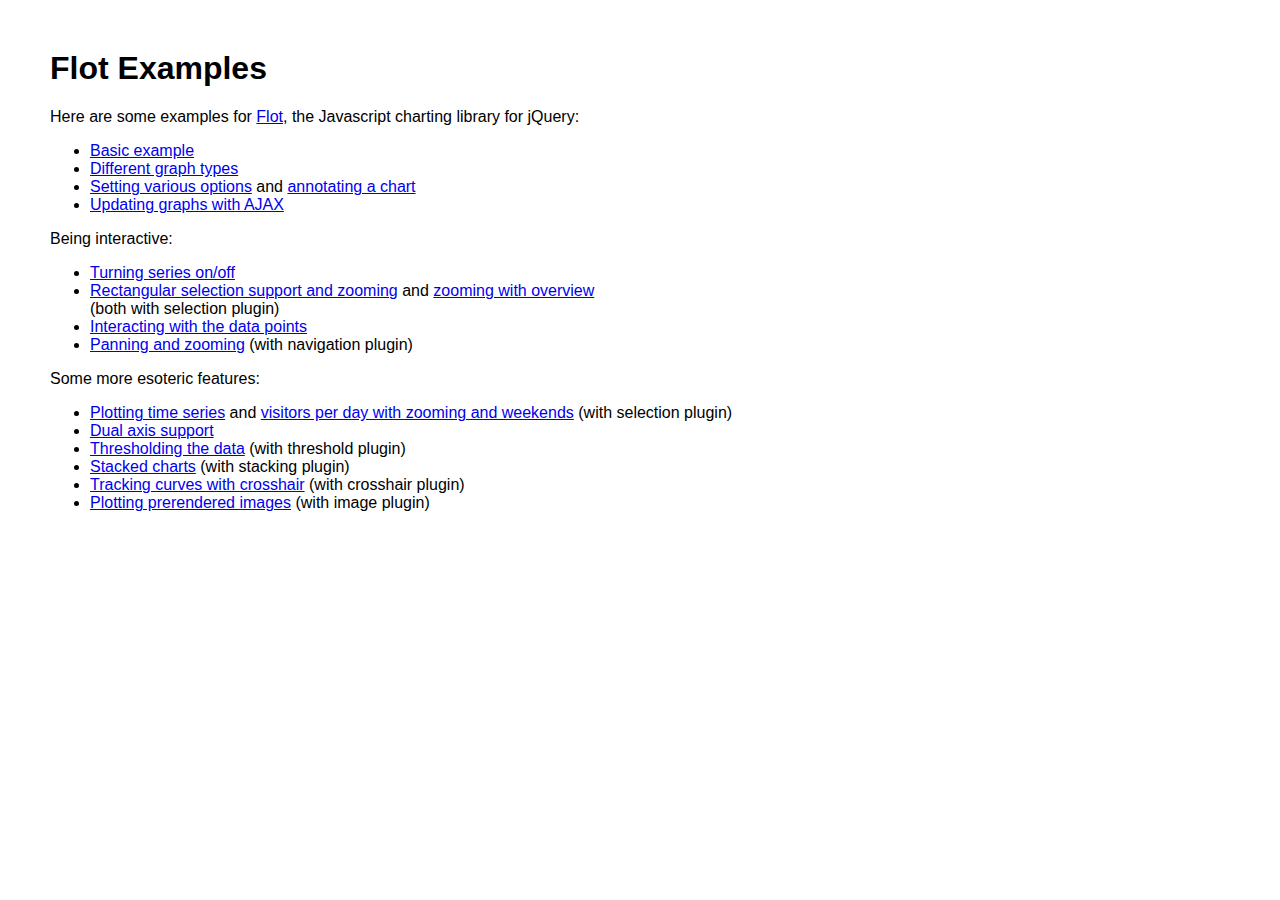
<file: templates/flot/examples/index.html>
<!DOCTYPE HTML PUBLIC "-//W3C//DTD HTML 4.01 Transitional//EN" "http://www.w3.org/TR/html4/loose.dtd">
<html>
 <head>
    <meta http-equiv="Content-Type" content="text/html; charset=utf-8">
    <title>Flot Examples</title>
    <link href="layout.css" rel="stylesheet" type="text/css"></link>
    <!--[if IE]><script language="javascript" type="text/javascript" src="../excanvas.min.js"></script><![endif]-->
    <script language="javascript" type="text/javascript" src="../jquery.js"></script>
    <script language="javascript" type="text/javascript" src="../jquery.flot.js"></script>
 </head>
 <body>
    <h1>Flot Examples</h1>

    <p>Here are some examples for <a href="http://code.google.com/p/flot/">Flot</a>, the Javascript charting library for jQuery:</p>

    <ul>
      <li><a href="basic.html">Basic example</a></li>
      <li><a href="graph-types.html">Different graph types</a></li>
      <li><a href="setting-options.html">Setting various options</a> and <a href="annotating.html">annotating a chart</a></li>
      <li><a href="ajax.html">Updating graphs with AJAX</a></li>
    </ul>

    <p>Being interactive:</p>
    
    <ul>
      <li><a href="turning-series.html">Turning series on/off</a></li>
      <li><a href="selection.html">Rectangular selection support and zooming</a> and <a href="zooming.html">zooming with overview</a></li> (both with selection plugin)
      <li><a href="interacting.html">Interacting with the data points</a></li>
      <li><a href="navigate.html">Panning and zooming</a> (with navigation plugin)</li>
    </ul>

    <p>Some more esoteric features:</p>
    
    <ul>
      <li><a href="time.html">Plotting time series</a> and <a href="visitors.html">visitors per day with zooming and weekends</a> (with selection plugin)</li>
      <li><a href="dual-axis.html">Dual axis support</a></li>
      <li><a href="thresholding.html">Thresholding the data</a> (with threshold plugin)</li>
      <li><a href="stacking.html">Stacked charts</a> (with stacking plugin)</li>
      <li><a href="tracking.html">Tracking curves with crosshair</a> (with crosshair plugin)</li>
      <li><a href="image.html">Plotting prerendered images</a> (with image plugin)</li>
    </ul>
 </body>
</html>
</file>
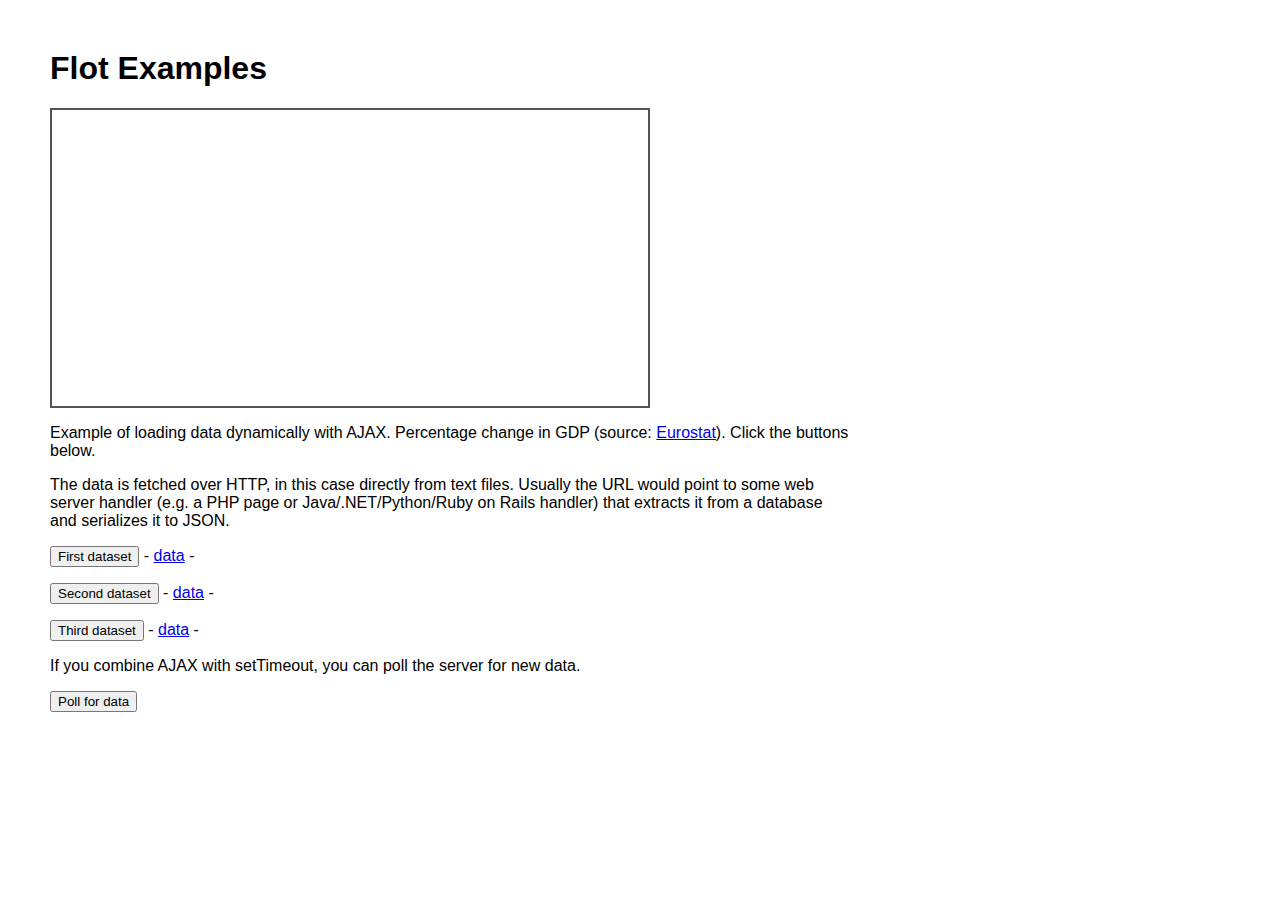
<file: templates/flot/examples/ajax.html>
<!DOCTYPE HTML PUBLIC "-//W3C//DTD HTML 4.01 Transitional//EN" "http://www.w3.org/TR/html4/loose.dtd">
<html>
 <head>
    <meta http-equiv="Content-Type" content="text/html; charset=utf-8">
    <title>Flot Examples</title>
    <link href="layout.css" rel="stylesheet" type="text/css"></link>
    <!--[if IE]><script language="javascript" type="text/javascript" src="../excanvas.min.js"></script><![endif]-->
    <script language="javascript" type="text/javascript" src="../jquery.js"></script>
    <script language="javascript" type="text/javascript" src="../jquery.flot.js"></script>
 </head>
    <body>
    <h1>Flot Examples</h1>

    <div id="placeholder" style="width:600px;height:300px;"></div>

    <p>Example of loading data dynamically with AJAX. Percentage change in GDP (source: <a href="http://epp.eurostat.ec.europa.eu/tgm/table.do?tab=table&init=1&plugin=1&language=en&pcode=tsieb020">Eurostat</a>). Click the buttons below.</p>

    <p>The data is fetched over HTTP, in this case directly from text
    files. Usually the URL would point to some web server handler
    (e.g. a PHP page or Java/.NET/Python/Ruby on Rails handler) that
    extracts it from a database and serializes it to JSON.</p>

    <p>
      <input class="fetchSeries" type="button" value="First dataset"> -
      <a href="data-eu-gdp-growth.json">data</a> -
      <span></span>
    </p>

    <p>
      <input class="fetchSeries" type="button" value="Second dataset"> -
      <a href="data-japan-gdp-growth.json">data</a> -
      <span></span>
    </p>

    <p>
      <input class="fetchSeries" type="button" value="Third dataset"> -
      <a href="data-usa-gdp-growth.json">data</a> -
      <span></span>
    </p>

    <p>If you combine AJAX with setTimeout, you can poll the server
       for new data.</p>

    <p>
      <input class="dataUpdate" type="button" value="Poll for data">
    </p>

<script id="source" language="javascript" type="text/javascript">
$(function () {
    var options = {
        lines: { show: true },
        points: { show: true },
        xaxis: { tickDecimals: 0, tickSize: 1 }
    };
    var data = [];
    var placeholder = $("#placeholder");
    
    $.plot(placeholder, data, options);

    
    // fetch one series, adding to what we got
    var alreadyFetched = {};
    
    $("input.fetchSeries").click(function () {
        var button = $(this);
        
        // find the URL in the link right next to us 
        var dataurl = button.siblings('a').attr('href');

        // then fetch the data with jQuery
        function onDataReceived(series) {
            // extract the first coordinate pair so you can see that
            // data is now an ordinary Javascript object
            var firstcoordinate = '(' + series.data[0][0] + ', ' + series.data[0][1] + ')';

            button.siblings('span').text('Fetched ' + series.label + ', first point: ' + firstcoordinate);

            // let's add it to our current data
            if (!alreadyFetched[series.label]) {
                alreadyFetched[series.label] = true;
                data.push(series);
            }
            
            // and plot all we got
            $.plot(placeholder, data, options);
         }
        
        $.ajax({
            url: dataurl,
            method: 'GET',
            dataType: 'json',
            success: onDataReceived
        });
    });


    // initiate a recurring data update
    $("input.dataUpdate").click(function () {
        // reset data
        data = [];
        alreadyFetched = {};
        
        $.plot(placeholder, data, options);

        var iteration = 0;
        
        function fetchData() {
            ++iteration;

            function onDataReceived(series) {
                // we get all the data in one go, if we only got partial
                // data, we could merge it with what we already got
                data = [ series ];
                
                $.plot($("#placeholder"), data, options);
            }
        
            $.ajax({
                // usually, we'll just call the same URL, a script
                // connected to a database, but in this case we only
                // have static example files so we need to modify the
                // URL
                url: "data-eu-gdp-growth-" + iteration + ".json",
                method: 'GET',
                dataType: 'json',
                success: onDataReceived
            });
            
            if (iteration < 5)
                setTimeout(fetchData, 1000);
            else {
                data = [];
                alreadyFetched = {};
            }
        }

        setTimeout(fetchData, 1000);
    });
});
</script>

 </body>
</html>
</file>
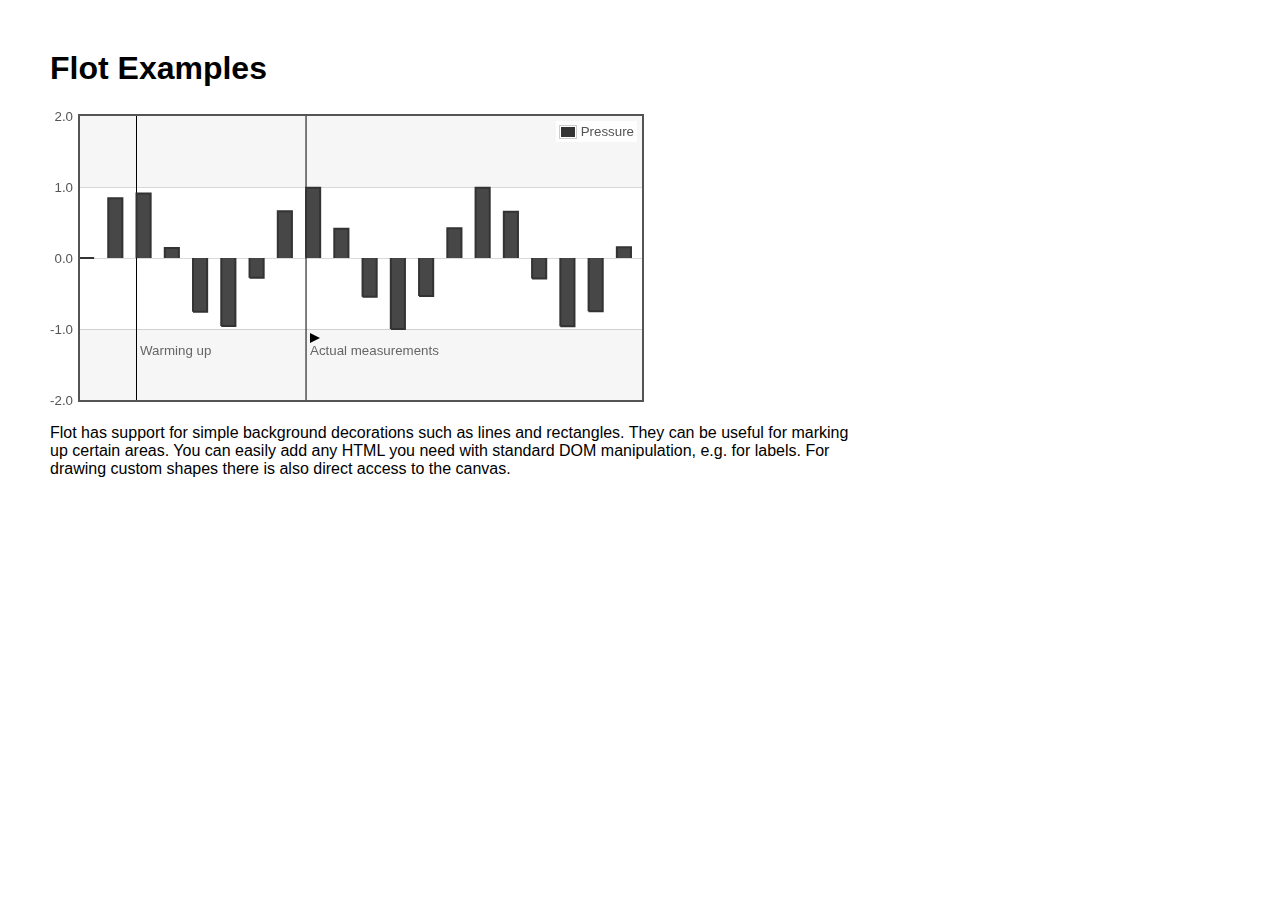
<file: templates/flot/examples/annotating.html>
<!DOCTYPE HTML PUBLIC "-//W3C//DTD HTML 4.01 Transitional//EN" "http://www.w3.org/TR/html4/loose.dtd">
<html>
 <head>
    <meta http-equiv="Content-Type" content="text/html; charset=utf-8">
    <title>Flot Examples</title>
    <link href="layout.css" rel="stylesheet" type="text/css"></link>
    <!--[if IE]><script language="javascript" type="text/javascript" src="../excanvas.min.js"></script><![endif]-->
    <script language="javascript" type="text/javascript" src="../jquery.js"></script>
    <script language="javascript" type="text/javascript" src="../jquery.flot.js"></script>
 </head>
    <body>
    <h1>Flot Examples</h1>

    <div id="placeholder" style="width:600px;height:300px;"></div>

    <p>Flot has support for simple background decorations such as
    lines and rectangles. They can be useful for marking up certain
    areas. You can easily add any HTML you need with standard DOM
    manipulation, e.g. for labels. For drawing custom shapes there is
    also direct access to the canvas.</p>

<script id="source" language="javascript" type="text/javascript">
$(function () {
    // generate a dataset
    var d1 = [];
    for (var i = 0; i < 20; ++i)
        d1.push([i, Math.sin(i)]);
    
    var data = [{ data: d1, label: "Pressure", color: "#333" }];

    // setup background areas
    var markings = [
        { color: '#f6f6f6', yaxis: { from: 1 } },
        { color: '#f6f6f6', yaxis: { to: -1 } },
        { color: '#000', lineWidth: 1, xaxis: { from: 2, to: 2 } },
        { color: '#000', lineWidth: 1, xaxis: { from: 8, to: 8 } }
    ];
    
    var placeholder = $("#placeholder");
    
    // plot it
    var plot = $.plot(placeholder, data, {
        bars: { show: true, barWidth: 0.5, fill: 0.9 },
        xaxis: { ticks: [], autoscaleMargin: 0.02 },
        yaxis: { min: -2, max: 2 },
        grid: { markings: markings }
    });

    // add labels
    var o;

    o = plot.pointOffset({ x: 2, y: -1.2});
    // we just append it to the placeholder which Flot already uses
    // for positioning
    placeholder.append('<div style="position:absolute;left:' + (o.left + 4) + 'px;top:' + o.top + 'px;color:#666;font-size:smaller">Warming up</div>');

    o = plot.pointOffset({ x: 8, y: -1.2});
    placeholder.append('<div style="position:absolute;left:' + (o.left + 4) + 'px;top:' + o.top + 'px;color:#666;font-size:smaller">Actual measurements</div>');

    // draw a little arrow on top of the last label to demonstrate
    // canvas drawing
    var ctx = plot.getCanvas().getContext("2d");
    ctx.beginPath();
    o.left += 4;
    ctx.moveTo(o.left, o.top);
    ctx.lineTo(o.left, o.top - 10);
    ctx.lineTo(o.left + 10, o.top - 5);
    ctx.lineTo(o.left, o.top);
    ctx.fillStyle = "#000";
    ctx.fill();
});
</script>

 </body>
</html>
</file>
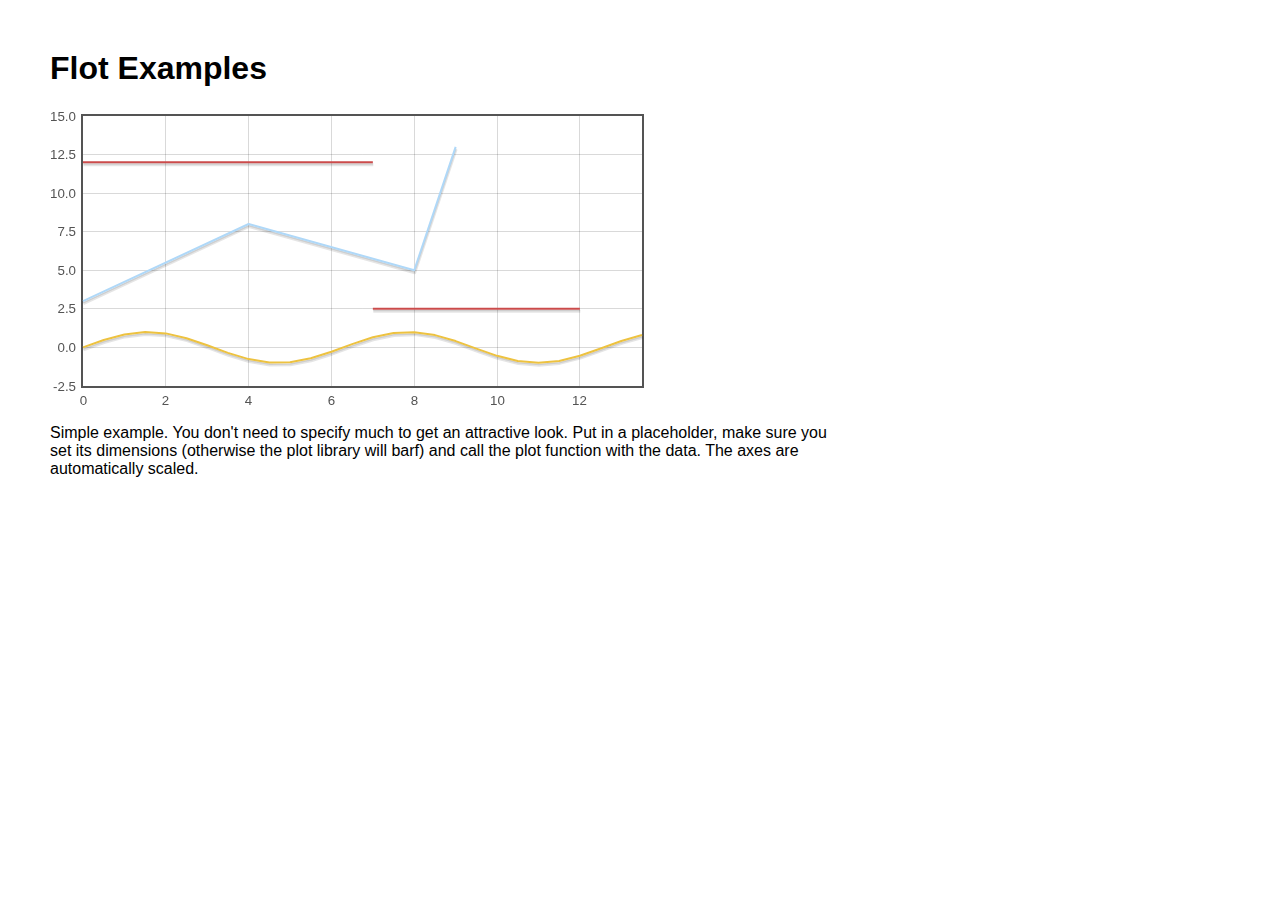
<file: templates/flot/examples/basic.html>
<!DOCTYPE HTML PUBLIC "-//W3C//DTD HTML 4.01 Transitional//EN" "http://www.w3.org/TR/html4/loose.dtd">
<html>
 <head>
    <meta http-equiv="Content-Type" content="text/html; charset=utf-8">
    <title>Flot Examples</title>
    <link href="layout.css" rel="stylesheet" type="text/css"></link>
    <!--[if IE]><script language="javascript" type="text/javascript" src="../excanvas.min.js"></script><![endif]-->
    <script language="javascript" type="text/javascript" src="../jquery.js"></script>
    <script language="javascript" type="text/javascript" src="../jquery.flot.js"></script>
 </head>
    <body>
    <h1>Flot Examples</h1>

    <div id="placeholder" style="width:600px;height:300px;"></div>

    <p>Simple example. You don't need to specify much to get an
       attractive look. Put in a placeholder, make sure you set its
       dimensions (otherwise the plot library will barf) and call the
       plot function with the data. The axes are automatically
       scaled.</p>

<script id="source" language="javascript" type="text/javascript">
$(function () {
    var d1 = [];
    for (var i = 0; i < 14; i += 0.5)
        d1.push([i, Math.sin(i)]);

    var d2 = [[0, 3], [4, 8], [8, 5], [9, 13]];

    // a null signifies separate line segments
    var d3 = [[0, 12], [7, 12], null, [7, 2.5], [12, 2.5]];
    
    $.plot($("#placeholder"), [ d1, d2, d3 ]);
});
</script>

 </body>
</html>
</file>
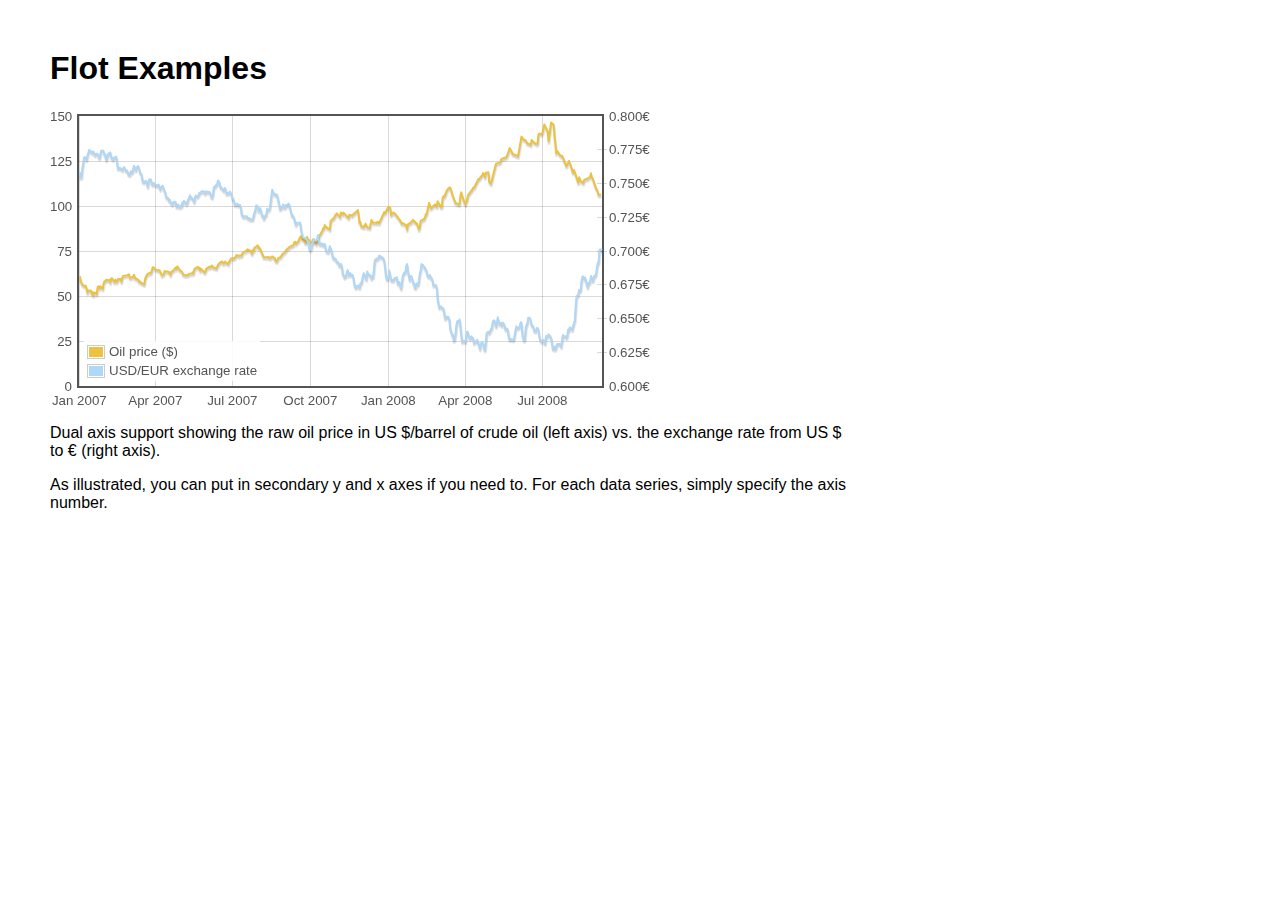
<file: templates/flot/examples/dual-axis.html>
<!DOCTYPE HTML PUBLIC "-//W3C//DTD HTML 4.01 Transitional//EN" "http://www.w3.org/TR/html4/loose.dtd">
<html>
 <head>
    <meta http-equiv="Content-Type" content="text/html; charset=utf-8">
    <title>Flot Examples</title>
    <link href="layout.css" rel="stylesheet" type="text/css"></link>
    <!--[if IE]><script language="javascript" type="text/javascript" src="../excanvas.min.js"></script><![endif]-->
    <script language="javascript" type="text/javascript" src="../jquery.js"></script>
    <script language="javascript" type="text/javascript" src="../jquery.flot.js"></script>
 </head>
    <body>
    <h1>Flot Examples</h1>

    <div id="placeholder" style="width:600px;height:300px;"></div>

    <p>Dual axis support showing the raw oil price in US $/barrel of
    crude oil (left axis) vs. the exchange rate from US $ to € (right
    axis).</p>

    <p>As illustrated, you can put in secondary y and x axes if you
    need to. For each data series, simply specify the axis number.</p>

<script id="source" language="javascript" type="text/javascript">
$(function () {
    var oilprices = [[1167692400000,61.05], [1167778800000,58.32], [1167865200000,57.35], [1167951600000,56.31], [1168210800000,55.55], [1168297200000,55.64], [1168383600000,54.02], [1168470000000,51.88], [1168556400000,52.99], [1168815600000,52.99], [1168902000000,51.21], [1168988400000,52.24], [1169074800000,50.48], [1169161200000,51.99], [1169420400000,51.13], [1169506800000,55.04], [1169593200000,55.37], [1169679600000,54.23], [1169766000000,55.42], [1170025200000,54.01], [1170111600000,56.97], [1170198000000,58.14], [1170284400000,58.14], [1170370800000,59.02], [1170630000000,58.74], [1170716400000,58.88], [1170802800000,57.71], [1170889200000,59.71], [1170975600000,59.89], [1171234800000,57.81], [1171321200000,59.06], [1171407600000,58.00], [1171494000000,57.99], [1171580400000,59.39], [1171839600000,59.39], [1171926000000,58.07], [1172012400000,60.07], [1172098800000,61.14], [1172444400000,61.39], [1172530800000,61.46], [1172617200000,61.79], [1172703600000,62.00], [1172790000000,60.07], [1173135600000,60.69], [1173222000000,61.82], [1173308400000,60.05], [1173654000000,58.91], [1173740400000,57.93], [1173826800000,58.16], [1173913200000,57.55], [1173999600000,57.11], [1174258800000,56.59], [1174345200000,59.61], [1174518000000,61.69], [1174604400000,62.28], [1174860000000,62.91], [1174946400000,62.93], [1175032800000,64.03], [1175119200000,66.03], [1175205600000,65.87], [1175464800000,64.64], [1175637600000,64.38], [1175724000000,64.28], [1175810400000,64.28], [1176069600000,61.51], [1176156000000,61.89], [1176242400000,62.01], [1176328800000,63.85], [1176415200000,63.63], [1176674400000,63.61], [1176760800000,63.10], [1176847200000,63.13], [1176933600000,61.83], [1177020000000,63.38], [1177279200000,64.58], [1177452000000,65.84], [1177538400000,65.06], [1177624800000,66.46], [1177884000000,64.40], [1178056800000,63.68], [1178143200000,63.19], [1178229600000,61.93], [1178488800000,61.47], [1178575200000,61.55], [1178748000000,61.81], [1178834400000,62.37], [1179093600000,62.46], [1179180000000,63.17], [1179266400000,62.55], [1179352800000,64.94], [1179698400000,66.27], [1179784800000,65.50], [1179871200000,65.77], [1179957600000,64.18], [1180044000000,65.20], [1180389600000,63.15], [1180476000000,63.49], [1180562400000,65.08], [1180908000000,66.30], [1180994400000,65.96], [1181167200000,66.93], [1181253600000,65.98], [1181599200000,65.35], [1181685600000,66.26], [1181858400000,68.00], [1182117600000,69.09], [1182204000000,69.10], [1182290400000,68.19], [1182376800000,68.19], [1182463200000,69.14], [1182722400000,68.19], [1182808800000,67.77], [1182895200000,68.97], [1182981600000,69.57], [1183068000000,70.68], [1183327200000,71.09], [1183413600000,70.92], [1183586400000,71.81], [1183672800000,72.81], [1183932000000,72.19], [1184018400000,72.56], [1184191200000,72.50], [1184277600000,74.15], [1184623200000,75.05], [1184796000000,75.92], [1184882400000,75.57], [1185141600000,74.89], [1185228000000,73.56], [1185314400000,75.57], [1185400800000,74.95], [1185487200000,76.83], [1185832800000,78.21], [1185919200000,76.53], [1186005600000,76.86], [1186092000000,76.00], [1186437600000,71.59], [1186696800000,71.47], [1186956000000,71.62], [1187042400000,71.00], [1187301600000,71.98], [1187560800000,71.12], [1187647200000,69.47], [1187733600000,69.26], [1187820000000,69.83], [1187906400000,71.09], [1188165600000,71.73], [1188338400000,73.36], [1188511200000,74.04], [1188856800000,76.30], [1189116000000,77.49], [1189461600000,78.23], [1189548000000,79.91], [1189634400000,80.09], [1189720800000,79.10], [1189980000000,80.57], [1190066400000,81.93], [1190239200000,83.32], [1190325600000,81.62], [1190584800000,80.95], [1190671200000,79.53], [1190757600000,80.30], [1190844000000,82.88], [1190930400000,81.66], [1191189600000,80.24], [1191276000000,80.05], [1191362400000,79.94], [1191448800000,81.44], [1191535200000,81.22], [1191794400000,79.02], [1191880800000,80.26], [1191967200000,80.30], [1192053600000,83.08], [1192140000000,83.69], [1192399200000,86.13], [1192485600000,87.61], [1192572000000,87.40], [1192658400000,89.47], [1192744800000,88.60], [1193004000000,87.56], [1193090400000,87.56], [1193176800000,87.10], [1193263200000,91.86], [1193612400000,93.53], [1193698800000,94.53], [1193871600000,95.93], [1194217200000,93.98], [1194303600000,96.37], [1194476400000,95.46], [1194562800000,96.32], [1195081200000,93.43], [1195167600000,95.10], [1195426800000,94.64], [1195513200000,95.10], [1196031600000,97.70], [1196118000000,94.42], [1196204400000,90.62], [1196290800000,91.01], [1196377200000,88.71], [1196636400000,88.32], [1196809200000,90.23], [1196982000000,88.28], [1197241200000,87.86], [1197327600000,90.02], [1197414000000,92.25], [1197586800000,90.63], [1197846000000,90.63], [1197932400000,90.49], [1198018800000,91.24], [1198105200000,91.06], [1198191600000,90.49], [1198710000000,96.62], [1198796400000,96.00], [1199142000000,99.62], [1199314800000,99.18], [1199401200000,95.09], [1199660400000,96.33], [1199833200000,95.67], [1200351600000,91.90], [1200438000000,90.84], [1200524400000,90.13], [1200610800000,90.57], [1200956400000,89.21], [1201042800000,86.99], [1201129200000,89.85], [1201474800000,90.99], [1201561200000,91.64], [1201647600000,92.33], [1201734000000,91.75], [1202079600000,90.02], [1202166000000,88.41], [1202252400000,87.14], [1202338800000,88.11], [1202425200000,91.77], [1202770800000,92.78], [1202857200000,93.27], [1202943600000,95.46], [1203030000000,95.46], [1203289200000,101.74], [1203462000000,98.81], [1203894000000,100.88], [1204066800000,99.64], [1204153200000,102.59], [1204239600000,101.84], [1204498800000,99.52], [1204585200000,99.52], [1204671600000,104.52], [1204758000000,105.47], [1204844400000,105.15], [1205103600000,108.75], [1205276400000,109.92], [1205362800000,110.33], [1205449200000,110.21], [1205708400000,105.68], [1205967600000,101.84], [1206313200000,100.86], [1206399600000,101.22], [1206486000000,105.90], [1206572400000,107.58], [1206658800000,105.62], [1206914400000,101.58], [1207000800000,100.98], [1207173600000,103.83], [1207260000000,106.23], [1207605600000,108.50], [1207778400000,110.11], [1207864800000,110.14], [1208210400000,113.79], [1208296800000,114.93], [1208383200000,114.86], [1208728800000,117.48], [1208815200000,118.30], [1208988000000,116.06], [1209074400000,118.52], [1209333600000,118.75], [1209420000000,113.46], [1209592800000,112.52], [1210024800000,121.84], [1210111200000,123.53], [1210197600000,123.69], [1210543200000,124.23], [1210629600000,125.80], [1210716000000,126.29], [1211148000000,127.05], [1211320800000,129.07], [1211493600000,132.19], [1211839200000,128.85], [1212357600000,127.76], [1212703200000,138.54], [1212962400000,136.80], [1213135200000,136.38], [1213308000000,134.86], [1213653600000,134.01], [1213740000000,136.68], [1213912800000,135.65], [1214172000000,134.62], [1214258400000,134.62], [1214344800000,134.62], [1214431200000,139.64], [1214517600000,140.21], [1214776800000,140.00], [1214863200000,140.97], [1214949600000,143.57], [1215036000000,145.29], [1215381600000,141.37], [1215468000000,136.04], [1215727200000,146.40], [1215986400000,145.18], [1216072800000,138.74], [1216159200000,134.60], [1216245600000,129.29], [1216332000000,130.65], [1216677600000,127.95], [1216850400000,127.95], [1217282400000,122.19], [1217455200000,124.08], [1217541600000,125.10], [1217800800000,121.41], [1217887200000,119.17], [1217973600000,118.58], [1218060000000,120.02], [1218405600000,114.45], [1218492000000,113.01], [1218578400000,116.00], [1218751200000,113.77], [1219010400000,112.87], [1219096800000,114.53], [1219269600000,114.98], [1219356000000,114.98], [1219701600000,116.27], [1219788000000,118.15], [1219874400000,115.59], [1219960800000,115.46], [1220306400000,109.71], [1220392800000,109.35], [1220565600000,106.23], [1220824800000,106.34]];
    var exchangerates = [[1167606000000,0.7580], [1167692400000,0.7580], [1167778800000,0.75470], [1167865200000,0.75490], [1167951600000,0.76130], [1168038000000,0.76550], [1168124400000,0.76930], [1168210800000,0.76940], [1168297200000,0.76880], [1168383600000,0.76780], [1168470000000,0.77080], [1168556400000,0.77270], [1168642800000,0.77490], [1168729200000,0.77410], [1168815600000,0.77410], [1168902000000,0.77320], [1168988400000,0.77270], [1169074800000,0.77370], [1169161200000,0.77240], [1169247600000,0.77120], [1169334000000,0.7720], [1169420400000,0.77210], [1169506800000,0.77170], [1169593200000,0.77040], [1169679600000,0.7690], [1169766000000,0.77110], [1169852400000,0.7740], [1169938800000,0.77450], [1170025200000,0.77450], [1170111600000,0.7740], [1170198000000,0.77160], [1170284400000,0.77130], [1170370800000,0.76780], [1170457200000,0.76880], [1170543600000,0.77180], [1170630000000,0.77180], [1170716400000,0.77280], [1170802800000,0.77290], [1170889200000,0.76980], [1170975600000,0.76850], [1171062000000,0.76810], [1171148400000,0.7690], [1171234800000,0.7690], [1171321200000,0.76980], [1171407600000,0.76990], [1171494000000,0.76510], [1171580400000,0.76130], [1171666800000,0.76160], [1171753200000,0.76140], [1171839600000,0.76140], [1171926000000,0.76070], [1172012400000,0.76020], [1172098800000,0.76110], [1172185200000,0.76220], [1172271600000,0.76150], [1172358000000,0.75980], [1172444400000,0.75980], [1172530800000,0.75920], [1172617200000,0.75730], [1172703600000,0.75660], [1172790000000,0.75670], [1172876400000,0.75910], [1172962800000,0.75820], [1173049200000,0.75850], [1173135600000,0.76130], [1173222000000,0.76310], [1173308400000,0.76150], [1173394800000,0.760], [1173481200000,0.76130], [1173567600000,0.76270], [1173654000000,0.76270], [1173740400000,0.76080], [1173826800000,0.75830], [1173913200000,0.75750], [1173999600000,0.75620], [1174086000000,0.7520], [1174172400000,0.75120], [1174258800000,0.75120], [1174345200000,0.75170], [1174431600000,0.7520], [1174518000000,0.75110], [1174604400000,0.7480], [1174690800000,0.75090], [1174777200000,0.75310], [1174860000000,0.75310], [1174946400000,0.75270], [1175032800000,0.74980], [1175119200000,0.74930], [1175205600000,0.75040], [1175292000000,0.750], [1175378400000,0.74910], [1175464800000,0.74910], [1175551200000,0.74850], [1175637600000,0.74840], [1175724000000,0.74920], [1175810400000,0.74710], [1175896800000,0.74590], [1175983200000,0.74770], [1176069600000,0.74770], [1176156000000,0.74830], [1176242400000,0.74580], [1176328800000,0.74480], [1176415200000,0.7430], [1176501600000,0.73990], [1176588000000,0.73950], [1176674400000,0.73950], [1176760800000,0.73780], [1176847200000,0.73820], [1176933600000,0.73620], [1177020000000,0.73550], [1177106400000,0.73480], [1177192800000,0.73610], [1177279200000,0.73610], [1177365600000,0.73650], [1177452000000,0.73620], [1177538400000,0.73310], [1177624800000,0.73390], [1177711200000,0.73440], [1177797600000,0.73270], [1177884000000,0.73270], [1177970400000,0.73360], [1178056800000,0.73330], [1178143200000,0.73590], [1178229600000,0.73590], [1178316000000,0.73720], [1178402400000,0.7360], [1178488800000,0.7360], [1178575200000,0.7350], [1178661600000,0.73650], [1178748000000,0.73840], [1178834400000,0.73950], [1178920800000,0.74130], [1179007200000,0.73970], [1179093600000,0.73960], [1179180000000,0.73850], [1179266400000,0.73780], [1179352800000,0.73660], [1179439200000,0.740], [1179525600000,0.74110], [1179612000000,0.74060], [1179698400000,0.74050], [1179784800000,0.74140], [1179871200000,0.74310], [1179957600000,0.74310], [1180044000000,0.74380], [1180130400000,0.74430], [1180216800000,0.74430], [1180303200000,0.74430], [1180389600000,0.74340], [1180476000000,0.74290], [1180562400000,0.74420], [1180648800000,0.7440], [1180735200000,0.74390], [1180821600000,0.74370], [1180908000000,0.74370], [1180994400000,0.74290], [1181080800000,0.74030], [1181167200000,0.73990], [1181253600000,0.74180], [1181340000000,0.74680], [1181426400000,0.7480], [1181512800000,0.7480], [1181599200000,0.7490], [1181685600000,0.74940], [1181772000000,0.75220], [1181858400000,0.75150], [1181944800000,0.75020], [1182031200000,0.74720], [1182117600000,0.74720], [1182204000000,0.74620], [1182290400000,0.74550], [1182376800000,0.74490], [1182463200000,0.74670], [1182549600000,0.74580], [1182636000000,0.74270], [1182722400000,0.74270], [1182808800000,0.7430], [1182895200000,0.74290], [1182981600000,0.7440], [1183068000000,0.7430], [1183154400000,0.74220], [1183240800000,0.73880], [1183327200000,0.73880], [1183413600000,0.73690], [1183500000000,0.73450], [1183586400000,0.73450], [1183672800000,0.73450], [1183759200000,0.73520], [1183845600000,0.73410], [1183932000000,0.73410], [1184018400000,0.7340], [1184104800000,0.73240], [1184191200000,0.72720], [1184277600000,0.72640], [1184364000000,0.72550], [1184450400000,0.72580], [1184536800000,0.72580], [1184623200000,0.72560], [1184709600000,0.72570], [1184796000000,0.72470], [1184882400000,0.72430], [1184968800000,0.72440], [1185055200000,0.72350], [1185141600000,0.72350], [1185228000000,0.72350], [1185314400000,0.72350], [1185400800000,0.72620], [1185487200000,0.72880], [1185573600000,0.73010], [1185660000000,0.73370], [1185746400000,0.73370], [1185832800000,0.73240], [1185919200000,0.72970], [1186005600000,0.73170], [1186092000000,0.73150], [1186178400000,0.72880], [1186264800000,0.72630], [1186351200000,0.72630], [1186437600000,0.72420], [1186524000000,0.72530], [1186610400000,0.72640], [1186696800000,0.7270], [1186783200000,0.73120], [1186869600000,0.73050], [1186956000000,0.73050], [1187042400000,0.73180], [1187128800000,0.73580], [1187215200000,0.74090], [1187301600000,0.74540], [1187388000000,0.74370], [1187474400000,0.74240], [1187560800000,0.74240], [1187647200000,0.74150], [1187733600000,0.74190], [1187820000000,0.74140], [1187906400000,0.73770], [1187992800000,0.73550], [1188079200000,0.73150], [1188165600000,0.73150], [1188252000000,0.7320], [1188338400000,0.73320], [1188424800000,0.73460], [1188511200000,0.73280], [1188597600000,0.73230], [1188684000000,0.7340], [1188770400000,0.7340], [1188856800000,0.73360], [1188943200000,0.73510], [1189029600000,0.73460], [1189116000000,0.73210], [1189202400000,0.72940], [1189288800000,0.72660], [1189375200000,0.72660], [1189461600000,0.72540], [1189548000000,0.72420], [1189634400000,0.72130], [1189720800000,0.71970], [1189807200000,0.72090], [1189893600000,0.7210], [1189980000000,0.7210], [1190066400000,0.7210], [1190152800000,0.72090], [1190239200000,0.71590], [1190325600000,0.71330], [1190412000000,0.71050], [1190498400000,0.70990], [1190584800000,0.70990], [1190671200000,0.70930], [1190757600000,0.70930], [1190844000000,0.70760], [1190930400000,0.7070], [1191016800000,0.70490], [1191103200000,0.70120], [1191189600000,0.70110], [1191276000000,0.70190], [1191362400000,0.70460], [1191448800000,0.70630], [1191535200000,0.70890], [1191621600000,0.70770], [1191708000000,0.70770], [1191794400000,0.70770], [1191880800000,0.70910], [1191967200000,0.71180], [1192053600000,0.70790], [1192140000000,0.70530], [1192226400000,0.7050], [1192312800000,0.70550], [1192399200000,0.70550], [1192485600000,0.70450], [1192572000000,0.70510], [1192658400000,0.70510], [1192744800000,0.70170], [1192831200000,0.70], [1192917600000,0.69950], [1193004000000,0.69940], [1193090400000,0.70140], [1193176800000,0.70360], [1193263200000,0.70210], [1193349600000,0.70020], [1193436000000,0.69670], [1193522400000,0.6950], [1193612400000,0.6950], [1193698800000,0.69390], [1193785200000,0.6940], [1193871600000,0.69220], [1193958000000,0.69190], [1194044400000,0.69140], [1194130800000,0.68940], [1194217200000,0.68910], [1194303600000,0.69040], [1194390000000,0.6890], [1194476400000,0.68340], [1194562800000,0.68230], [1194649200000,0.68070], [1194735600000,0.68150], [1194822000000,0.68150], [1194908400000,0.68470], [1194994800000,0.68590], [1195081200000,0.68220], [1195167600000,0.68270], [1195254000000,0.68370], [1195340400000,0.68230], [1195426800000,0.68220], [1195513200000,0.68220], [1195599600000,0.67920], [1195686000000,0.67460], [1195772400000,0.67350], [1195858800000,0.67310], [1195945200000,0.67420], [1196031600000,0.67440], [1196118000000,0.67390], [1196204400000,0.67310], [1196290800000,0.67610], [1196377200000,0.67610], [1196463600000,0.67850], [1196550000000,0.68180], [1196636400000,0.68360], [1196722800000,0.68230], [1196809200000,0.68050], [1196895600000,0.67930], [1196982000000,0.68490], [1197068400000,0.68330], [1197154800000,0.68250], [1197241200000,0.68250], [1197327600000,0.68160], [1197414000000,0.67990], [1197500400000,0.68130], [1197586800000,0.68090], [1197673200000,0.68680], [1197759600000,0.69330], [1197846000000,0.69330], [1197932400000,0.69450], [1198018800000,0.69440], [1198105200000,0.69460], [1198191600000,0.69640], [1198278000000,0.69650], [1198364400000,0.69560], [1198450800000,0.69560], [1198537200000,0.6950], [1198623600000,0.69480], [1198710000000,0.69280], [1198796400000,0.68870], [1198882800000,0.68240], [1198969200000,0.67940], [1199055600000,0.67940], [1199142000000,0.68030], [1199228400000,0.68550], [1199314800000,0.68240], [1199401200000,0.67910], [1199487600000,0.67830], [1199574000000,0.67850], [1199660400000,0.67850], [1199746800000,0.67970], [1199833200000,0.680], [1199919600000,0.68030], [1200006000000,0.68050], [1200092400000,0.6760], [1200178800000,0.6770], [1200265200000,0.6770], [1200351600000,0.67360], [1200438000000,0.67260], [1200524400000,0.67640], [1200610800000,0.68210], [1200697200000,0.68310], [1200783600000,0.68420], [1200870000000,0.68420], [1200956400000,0.68870], [1201042800000,0.69030], [1201129200000,0.68480], [1201215600000,0.68240], [1201302000000,0.67880], [1201388400000,0.68140], [1201474800000,0.68140], [1201561200000,0.67970], [1201647600000,0.67690], [1201734000000,0.67650], [1201820400000,0.67330], [1201906800000,0.67290], [1201993200000,0.67580], [1202079600000,0.67580], [1202166000000,0.6750], [1202252400000,0.6780], [1202338800000,0.68330], [1202425200000,0.68560], [1202511600000,0.69030], [1202598000000,0.68960], [1202684400000,0.68960], [1202770800000,0.68820], [1202857200000,0.68790], [1202943600000,0.68620], [1203030000000,0.68520], [1203116400000,0.68230], [1203202800000,0.68130], [1203289200000,0.68130], [1203375600000,0.68220], [1203462000000,0.68020], [1203548400000,0.68020], [1203634800000,0.67840], [1203721200000,0.67480], [1203807600000,0.67470], [1203894000000,0.67470], [1203980400000,0.67480], [1204066800000,0.67330], [1204153200000,0.6650], [1204239600000,0.66110], [1204326000000,0.65830], [1204412400000,0.6590], [1204498800000,0.6590], [1204585200000,0.65810], [1204671600000,0.65780], [1204758000000,0.65740], [1204844400000,0.65320], [1204930800000,0.65020], [1205017200000,0.65140], [1205103600000,0.65140], [1205190000000,0.65070], [1205276400000,0.6510], [1205362800000,0.64890], [1205449200000,0.64240], [1205535600000,0.64060], [1205622000000,0.63820], [1205708400000,0.63820], [1205794800000,0.63410], [1205881200000,0.63440], [1205967600000,0.63780], [1206054000000,0.64390], [1206140400000,0.64780], [1206226800000,0.64810], [1206313200000,0.64810], [1206399600000,0.64940], [1206486000000,0.64380], [1206572400000,0.63770], [1206658800000,0.63290], [1206745200000,0.63360], [1206831600000,0.63330], [1206914400000,0.63330], [1207000800000,0.6330], [1207087200000,0.63710], [1207173600000,0.64030], [1207260000000,0.63960], [1207346400000,0.63640], [1207432800000,0.63560], [1207519200000,0.63560], [1207605600000,0.63680], [1207692000000,0.63570], [1207778400000,0.63540], [1207864800000,0.6320], [1207951200000,0.63320], [1208037600000,0.63280], [1208124000000,0.63310], [1208210400000,0.63420], [1208296800000,0.63210], [1208383200000,0.63020], [1208469600000,0.62780], [1208556000000,0.63080], [1208642400000,0.63240], [1208728800000,0.63240], [1208815200000,0.63070], [1208901600000,0.62770], [1208988000000,0.62690], [1209074400000,0.63350], [1209160800000,0.63920], [1209247200000,0.640], [1209333600000,0.64010], [1209420000000,0.63960], [1209506400000,0.64070], [1209592800000,0.64230], [1209679200000,0.64290], [1209765600000,0.64720], [1209852000000,0.64850], [1209938400000,0.64860], [1210024800000,0.64670], [1210111200000,0.64440], [1210197600000,0.64670], [1210284000000,0.65090], [1210370400000,0.64780], [1210456800000,0.64610], [1210543200000,0.64610], [1210629600000,0.64680], [1210716000000,0.64490], [1210802400000,0.6470], [1210888800000,0.64610], [1210975200000,0.64520], [1211061600000,0.64220], [1211148000000,0.64220], [1211234400000,0.64250], [1211320800000,0.64140], [1211407200000,0.63660], [1211493600000,0.63460], [1211580000000,0.6350], [1211666400000,0.63460], [1211752800000,0.63460], [1211839200000,0.63430], [1211925600000,0.63460], [1212012000000,0.63790], [1212098400000,0.64160], [1212184800000,0.64420], [1212271200000,0.64310], [1212357600000,0.64310], [1212444000000,0.64350], [1212530400000,0.6440], [1212616800000,0.64730], [1212703200000,0.64690], [1212789600000,0.63860], [1212876000000,0.63560], [1212962400000,0.6340], [1213048800000,0.63460], [1213135200000,0.6430], [1213221600000,0.64520], [1213308000000,0.64670], [1213394400000,0.65060], [1213480800000,0.65040], [1213567200000,0.65030], [1213653600000,0.64810], [1213740000000,0.64510], [1213826400000,0.6450], [1213912800000,0.64410], [1213999200000,0.64140], [1214085600000,0.64090], [1214172000000,0.64090], [1214258400000,0.64280], [1214344800000,0.64310], [1214431200000,0.64180], [1214517600000,0.63710], [1214604000000,0.63490], [1214690400000,0.63330], [1214776800000,0.63340], [1214863200000,0.63380], [1214949600000,0.63420], [1215036000000,0.6320], [1215122400000,0.63180], [1215208800000,0.6370], [1215295200000,0.63680], [1215381600000,0.63680], [1215468000000,0.63830], [1215554400000,0.63710], [1215640800000,0.63710], [1215727200000,0.63550], [1215813600000,0.6320], [1215900000000,0.62770], [1215986400000,0.62760], [1216072800000,0.62910], [1216159200000,0.62740], [1216245600000,0.62930], [1216332000000,0.63110], [1216418400000,0.6310], [1216504800000,0.63120], [1216591200000,0.63120], [1216677600000,0.63040], [1216764000000,0.62940], [1216850400000,0.63480], [1216936800000,0.63780], [1217023200000,0.63680], [1217109600000,0.63680], [1217196000000,0.63680], [1217282400000,0.6360], [1217368800000,0.6370], [1217455200000,0.64180], [1217541600000,0.64110], [1217628000000,0.64350], [1217714400000,0.64270], [1217800800000,0.64270], [1217887200000,0.64190], [1217973600000,0.64460], [1218060000000,0.64680], [1218146400000,0.64870], [1218232800000,0.65940], [1218319200000,0.66660], [1218405600000,0.66660], [1218492000000,0.66780], [1218578400000,0.67120], [1218664800000,0.67050], [1218751200000,0.67180], [1218837600000,0.67840], [1218924000000,0.68110], [1219010400000,0.68110], [1219096800000,0.67940], [1219183200000,0.68040], [1219269600000,0.67810], [1219356000000,0.67560], [1219442400000,0.67350], [1219528800000,0.67630], [1219615200000,0.67620], [1219701600000,0.67770], [1219788000000,0.68150], [1219874400000,0.68020], [1219960800000,0.6780], [1220047200000,0.67960], [1220133600000,0.68170], [1220220000000,0.68170], [1220306400000,0.68320], [1220392800000,0.68770], [1220479200000,0.69120], [1220565600000,0.69140], [1220652000000,0.70090], [1220738400000,0.70120], [1220824800000,0.7010], [1220911200000,0.70050]];

    $.plot($("#placeholder"),
           [ { data: oilprices, label: "Oil price ($)" },
             { data: exchangerates, label: "USD/EUR exchange rate", yaxis: 2 }],
           { 
             xaxis: { mode: 'time' },
             yaxis: { min: 0 },
             y2axis: { tickFormatter: function (v, axis) { return v.toFixed(axis.tickDecimals) +"€" }},
             legend: { position: 'sw' } });
});
</script>
 </body>
</html>
</file>
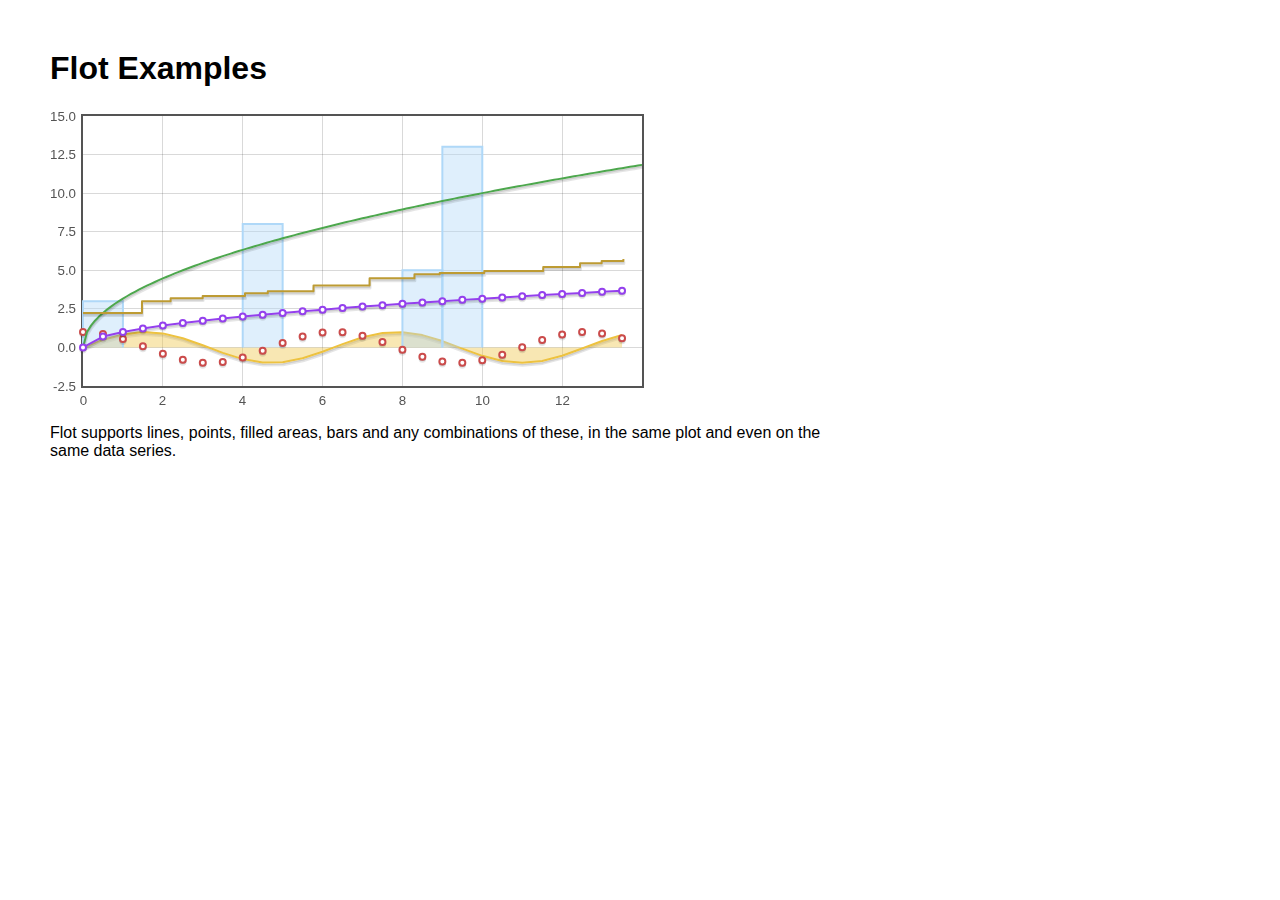
<file: templates/flot/examples/graph-types.html>
<!DOCTYPE HTML PUBLIC "-//W3C//DTD HTML 4.01 Transitional//EN" "http://www.w3.org/TR/html4/loose.dtd">
<html>
 <head>
    <meta http-equiv="Content-Type" content="text/html; charset=utf-8">
    <title>Flot Examples</title>
    <link href="layout.css" rel="stylesheet" type="text/css"></link>
    <!--[if IE]><script language="javascript" type="text/javascript" src="../excanvas.min.js"></script><![endif]-->
    <script language="javascript" type="text/javascript" src="../jquery.js"></script>
    <script language="javascript" type="text/javascript" src="../jquery.flot.js"></script>
 </head>
    <body>
    <h1>Flot Examples</h1>

    <div id="placeholder" style="width:600px;height:300px"></div>

    <p>Flot supports lines, points, filled areas, bars and any
    combinations of these, in the same plot and even on the same data
    series.</p>

<script id="source" language="javascript" type="text/javascript">
$(function () {
    var d1 = [];
    for (var i = 0; i < 14; i += 0.5)
        d1.push([i, Math.sin(i)]);

    var d2 = [[0, 3], [4, 8], [8, 5], [9, 13]];

    var d3 = [];
    for (var i = 0; i < 14; i += 0.5)
        d3.push([i, Math.cos(i)]);

    var d4 = [];
    for (var i = 0; i < 14; i += 0.1)
        d4.push([i, Math.sqrt(i * 10)]);
    
    var d5 = [];
    for (var i = 0; i < 14; i += 0.5)
        d5.push([i, Math.sqrt(i)]);

    var d6 = [];
    for (var i = 0; i < 14; i += 0.5 + Math.random())
        d6.push([i, Math.sqrt(2*i + Math.sin(i) + 5)]);
                        
    $.plot($("#placeholder"), [
        {
            data: d1,
            lines: { show: true, fill: true }
        },
        {
            data: d2,
            bars: { show: true }
        },
        {
            data: d3,
            points: { show: true }
        },
        {
            data: d4,
            lines: { show: true }
        },
        {
            data: d5,
            lines: { show: true },
            points: { show: true }
        },
        {
            data: d6,
            lines: { show: true, steps: true }
        }
    ]);
});
</script>

 </body>
</html>
</file>
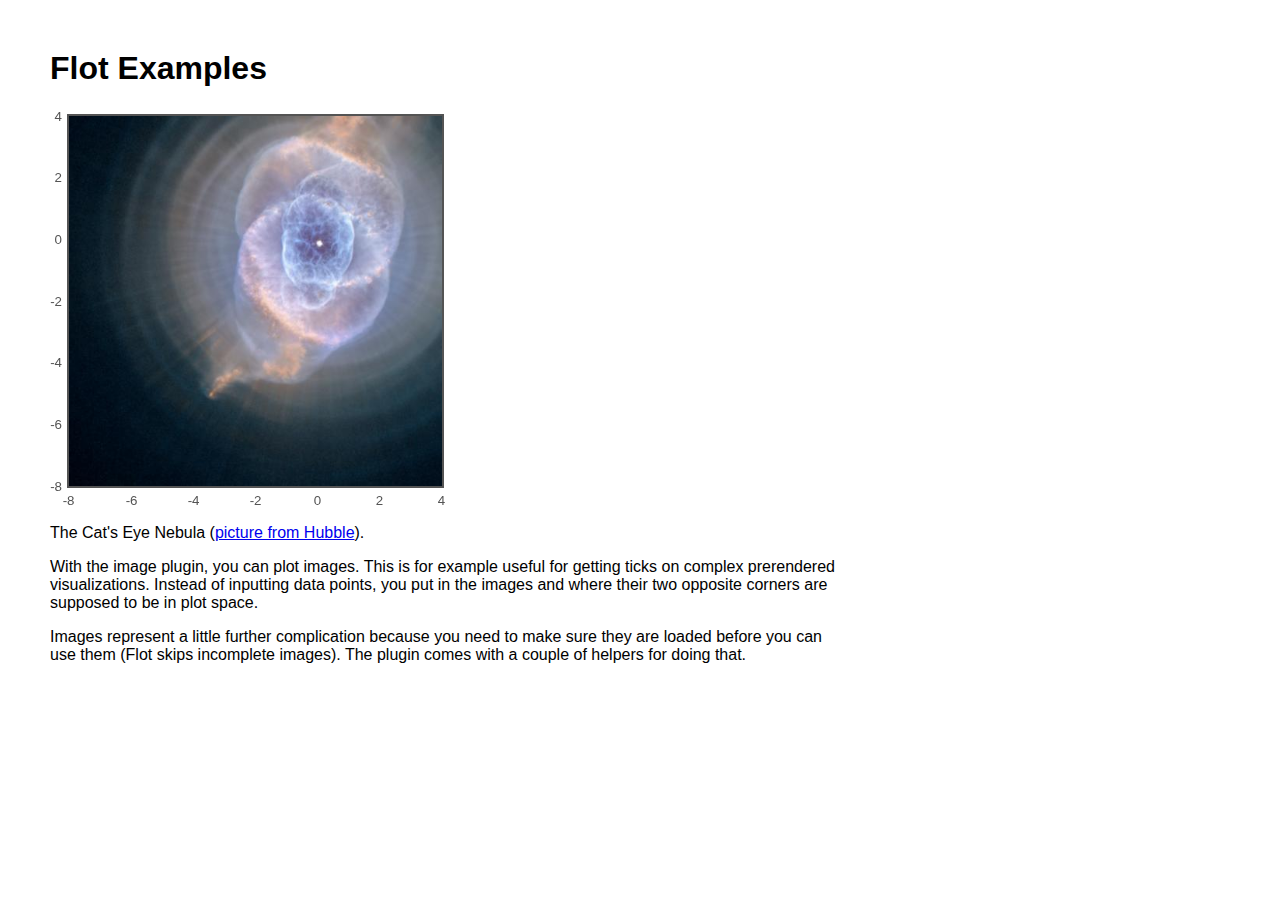
<file: templates/flot/examples/image.html>
<!DOCTYPE HTML PUBLIC "-//W3C//DTD HTML 4.01 Transitional//EN" "http://www.w3.org/TR/html4/loose.dtd">
<html>
 <head>
    <meta http-equiv="Content-Type" content="text/html; charset=utf-8">
    <title>Flot Examples</title>
    <link href="layout.css" rel="stylesheet" type="text/css"></link>
    <!--[if IE]><script language="javascript" type="text/javascript" src="../excanvas.min.js"></script><![endif]-->
    <script language="javascript" type="text/javascript" src="../jquery.js"></script>
    <script language="javascript" type="text/javascript" src="../jquery.flot.js"></script>
    <script language="javascript" type="text/javascript" src="../jquery.flot.image.js"></script>
 </head>
 <body>
    <h1>Flot Examples</h1>

    <div id="placeholder" style="width:400px;height:400px;"></div>

    <p>The Cat's Eye Nebula (<a href="http://hubblesite.org/gallery/album/nebula/pr2004027a/">picture from Hubble</a>).</p>
    
    <p>With the image plugin, you can plot images. This is for example
    useful for getting ticks on complex prerendered visualizations.
    Instead of inputting data points, you put in the images and where
    their two opposite corners are supposed to be in plot space.</p>

    <p>Images represent a little further complication because you need
    to make sure they are loaded before you can use them (Flot skips
    incomplete images). The plugin comes with a couple of helpers
    for doing that.</p>

<script id="source" language="javascript" type="text/javascript">
$(function () {
    var data = [ [ ["hs-2004-27-a-large_web.jpg", -10, -10, 10, 10] ] ];
    var options = {
            series: { images: { show: true } },
            xaxis: { min: -8, max: 4 },
            yaxis: { min: -8, max: 4 }
    };

    $.plot.image.loadDataImages(data, options, function () {
        $.plot($("#placeholder"), data, options);
    });
});
</script>

 </body>
</html>
</file>
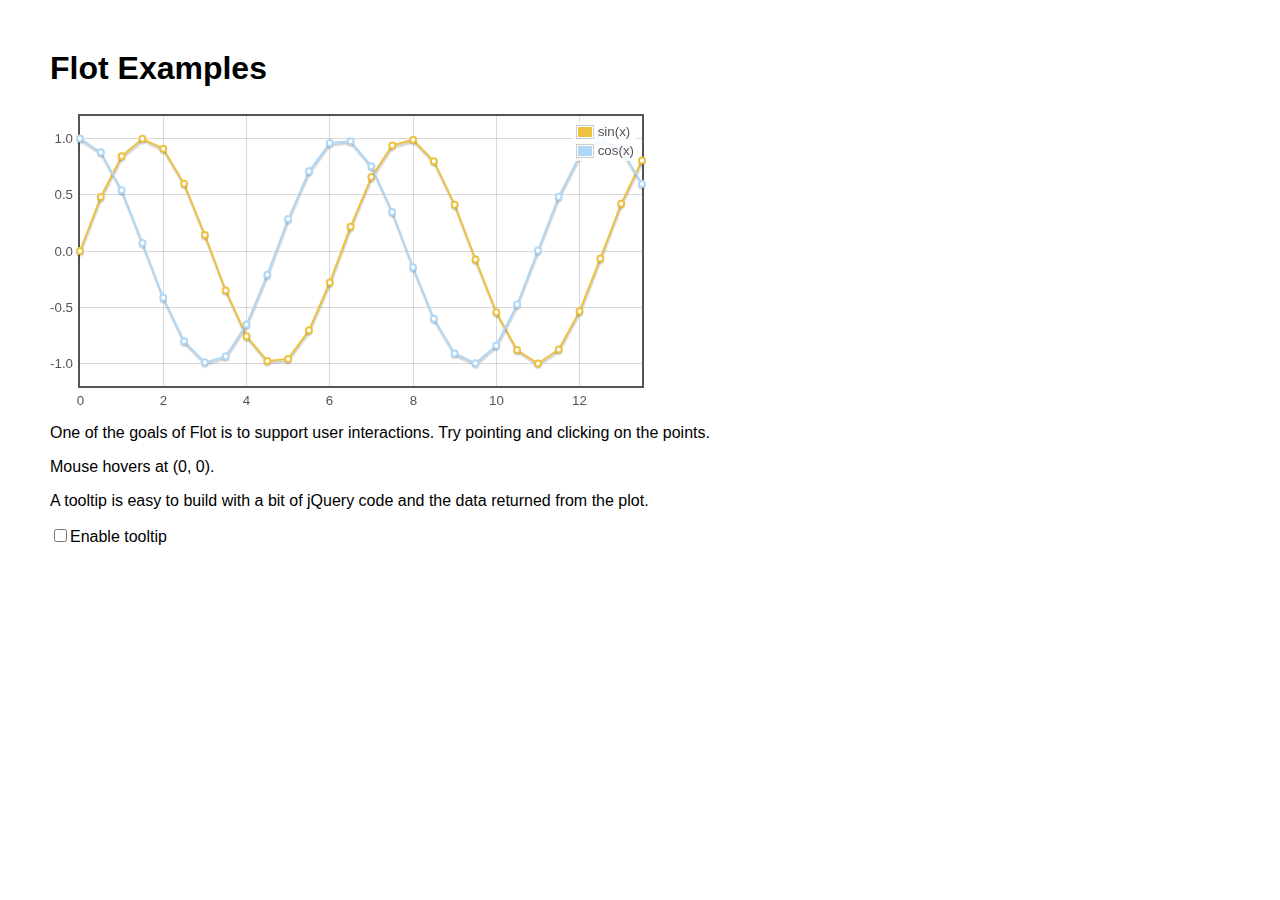
<file: templates/flot/examples/interacting.html>
<!DOCTYPE HTML PUBLIC "-//W3C//DTD HTML 4.01 Transitional//EN" "http://www.w3.org/TR/html4/loose.dtd">
<html>
 <head>
    <meta http-equiv="Content-Type" content="text/html; charset=utf-8">
    <title>Flot Examples</title>
    <link href="layout.css" rel="stylesheet" type="text/css"></link>
    <!--[if IE]><script language="javascript" type="text/javascript" src="../excanvas.min.js"></script><![endif]-->
    <script language="javascript" type="text/javascript" src="../jquery.js"></script>
    <script language="javascript" type="text/javascript" src="../jquery.flot.js"></script>
 </head>
    <body>
    <h1>Flot Examples</h1>

    <div id="placeholder" style="width:600px;height:300px"></div>

    <p>One of the goals of Flot is to support user interactions. Try
    pointing and clicking on the points.</p>

    <p id="hoverdata">Mouse hovers at
    (<span id="x">0</span>, <span id="y">0</span>). <span id="clickdata"></span></p>

    <p>A tooltip is easy to build with a bit of jQuery code and the
    data returned from the plot.</p>

    <p><input id="enableTooltip" type="checkbox">Enable tooltip</p>

<script id="source" language="javascript" type="text/javascript">
$(function () {
    var sin = [], cos = [];
    for (var i = 0; i < 14; i += 0.5) {
        sin.push([i, Math.sin(i)]);
        cos.push([i, Math.cos(i)]);
    }

    var plot = $.plot($("#placeholder"),
           [ { data: sin, label: "sin(x)"}, { data: cos, label: "cos(x)" } ], {
               series: {
                   lines: { show: true },
                   points: { show: true }
               },
               grid: { hoverable: true, clickable: true },
               yaxis: { min: -1.2, max: 1.2 }
             });

    function showTooltip(x, y, contents) {
        $('<div id="tooltip">' + contents + '</div>').css( {
            position: 'absolute',
            display: 'none',
            top: y + 5,
            left: x + 5,
            border: '1px solid #fdd',
            padding: '2px',
            'background-color': '#fee',
            opacity: 0.80
        }).appendTo("body").fadeIn(200);
    }

    var previousPoint = null;
    $("#placeholder").bind("plothover", function (event, pos, item) {
        $("#x").text(pos.x.toFixed(2));
        $("#y").text(pos.y.toFixed(2));

        if ($("#enableTooltip:checked").length > 0) {
            if (item) {
                if (previousPoint != item.datapoint) {
                    previousPoint = item.datapoint;
                    
                    $("#tooltip").remove();
                    var x = item.datapoint[0].toFixed(2),
                        y = item.datapoint[1].toFixed(2);
                    
                    showTooltip(item.pageX, item.pageY,
                                item.series.label + " of " + x + " = " + y);
                }
            }
            else {
                $("#tooltip").remove();
                previousPoint = null;            
            }
        }
    });

    $("#placeholder").bind("plotclick", function (event, pos, item) {
        if (item) {
            $("#clickdata").text("You clicked point " + item.dataIndex + " in " + item.series.label + ".");
            plot.highlight(item.series, item.datapoint);
        }
    });
});
</script>

 </body>
</html>
</file>
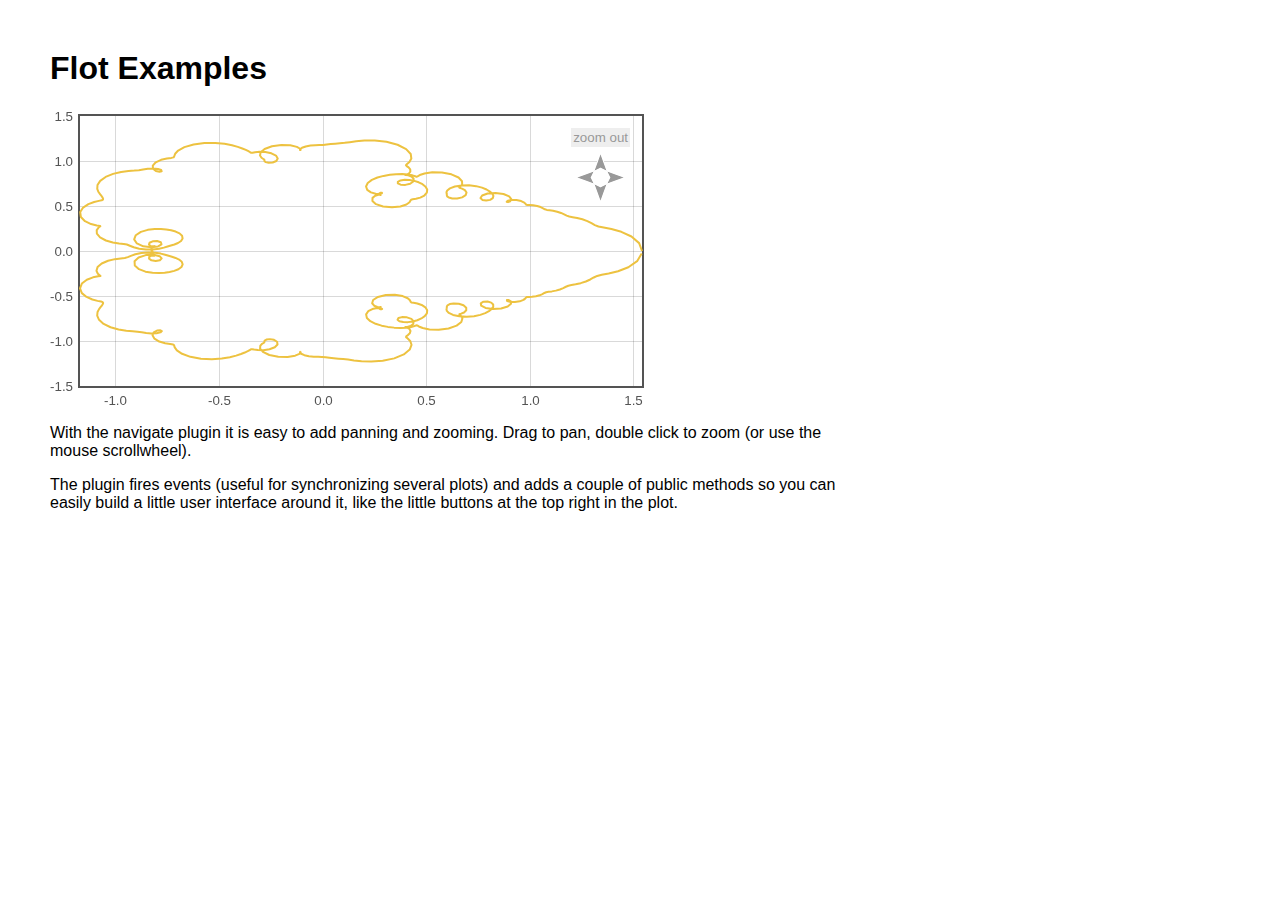
<file: templates/flot/examples/navigate.html>
<!DOCTYPE HTML PUBLIC "-//W3C//DTD HTML 4.01 Transitional//EN" "http://www.w3.org/TR/html4/loose.dtd">
<html>
 <head>
    <meta http-equiv="Content-Type" content="text/html; charset=utf-8">
    <title>Flot Examples</title>
    <link href="layout.css" rel="stylesheet" type="text/css"></link>
    <!--[if IE]><script language="javascript" type="text/javascript" src="../excanvas.min.js"></script><![endif]-->
    <script language="javascript" type="text/javascript" src="../jquery.js"></script>
    <script language="javascript" type="text/javascript" src="../jquery.flot.js"></script>
    <script language="javascript" type="text/javascript" src="../jquery.flot.navigate.js"></script>
    <style>
    #placeholder .button {
        position: absolute;
        cursor: pointer;
    }
    #placeholder div.button {
        font-size: smaller;
        color: #999;
        background-color: #eee;
        padding: 2px;
    }
    .message {
        padding-left: 50px;
        font-size: smaller;
    }
    </style>
 </head>
 <body>
    <h1>Flot Examples</h1>

    <div id="placeholder" style="width:600px;height:300px;"></div>

    <p class="message"></p>

    <p>With the navigate plugin it is easy to add panning and zooming.
    Drag to pan, double click to zoom (or use the mouse scrollwheel).</p>

    <p>The plugin fires events (useful for synchronizing several
    plots) and adds a couple of public methods so you can easily build
    a little user interface around it, like the little buttons at the
    top right in the plot.</p>
    

<script id="source" language="javascript" type="text/javascript">
$(function () {
    // generate data set from a parametric function with a fractal
    // look
    function sumf(f, t, m) {
        var res = 0;
        for (var i = 1; i < m; ++i)
            res += f(i * i * t) / (i * i);
        return res;
    }
    
    var d1 = [];
    for (var t = 0; t <= 2 * Math.PI; t += 0.01)
        d1.push([sumf(Math.cos, t, 10), sumf(Math.sin, t, 10)]);
    var data = [ d1 ];

    
    var placeholder = $("#placeholder");
    var options = {
        series: { lines: { show: true }, shadowSize: 0 },
        xaxis: { zoomRange: [0.1, 10], panRange: [-10, 10] },
        yaxis: { zoomRange: [0.1, 10], panRange: [-10, 10] },
        zoom: {
            interactive: true
        },
        pan: {
            interactive: true
        }
    };

    var plot = $.plot(placeholder, data, options);

    // show pan/zoom messages to illustrate events 
    placeholder.bind('plotpan', function (event, plot) {
        var axes = plot.getAxes();
        $(".message").html("Panning to x: "  + axes.xaxis.min.toFixed(2)
                           + " &ndash; " + axes.xaxis.max.toFixed(2)
                           + " and y: " + axes.yaxis.min.toFixed(2)
                           + " &ndash; " + axes.yaxis.max.toFixed(2));
    });

    placeholder.bind('plotzoom', function (event, plot) {
        var axes = plot.getAxes();
        $(".message").html("Zooming to x: "  + axes.xaxis.min.toFixed(2)
                           + " &ndash; " + axes.xaxis.max.toFixed(2)
                           + " and y: " + axes.yaxis.min.toFixed(2)
                           + " &ndash; " + axes.yaxis.max.toFixed(2));
    });

    // add zoom out button 
    $('<div class="button" style="right:20px;top:20px">zoom out</div>').appendTo(placeholder).click(function (e) {
        e.preventDefault();
        plot.zoomOut();
    });

    // and add panning buttons
    
    // little helper for taking the repetitive work out of placing
    // panning arrows
    function addArrow(dir, right, top, offset) {
        $('<img class="button" src="arrow-' + dir + '.gif" style="right:' + right + 'px;top:' + top + 'px">').appendTo(placeholder).click(function (e) {
            e.preventDefault();
            plot.pan(offset);
        });
    }

    addArrow('left', 55, 60, { left: -100 });
    addArrow('right', 25, 60, { left: 100 });
    addArrow('up', 40, 45, { top: -100 });
    addArrow('down', 40, 75, { top: 100 });
});
</script>

 </body>
</html>
</file>
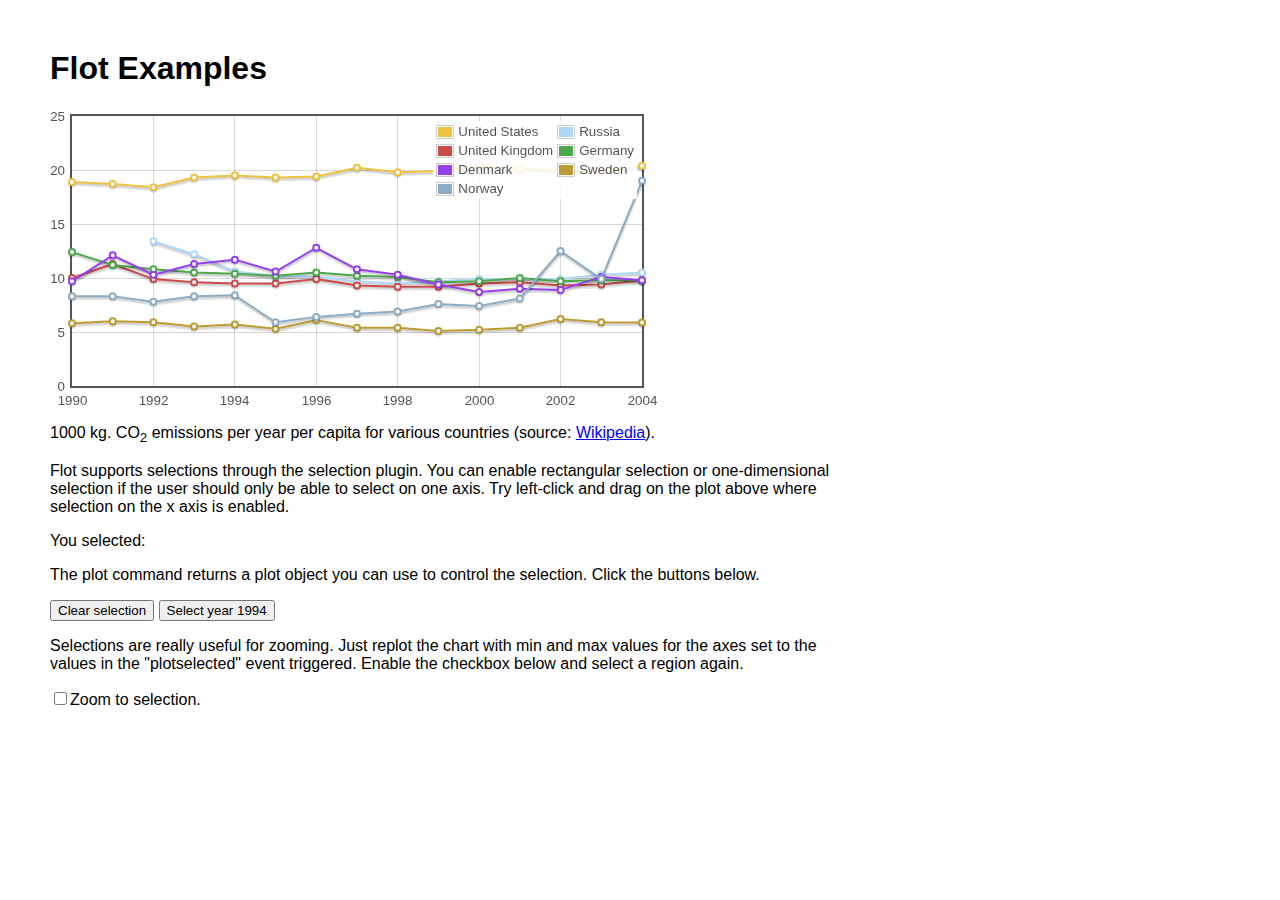
<file: templates/flot/examples/selection.html>
<!DOCTYPE HTML PUBLIC "-//W3C//DTD HTML 4.01 Transitional//EN" "http://www.w3.org/TR/html4/loose.dtd">
<html>
 <head>
    <meta http-equiv="Content-Type" content="text/html; charset=utf-8">
    <title>Flot Examples</title>
    <link href="layout.css" rel="stylesheet" type="text/css"></link>
    <!--[if IE]><script language="javascript" type="text/javascript" src="../excanvas.min.js"></script><![endif]-->
    <script language="javascript" type="text/javascript" src="../jquery.js"></script>
    <script language="javascript" type="text/javascript" src="../jquery.flot.js"></script>
    <script language="javascript" type="text/javascript" src="../jquery.flot.selection.js"></script>
 </head>
    <body>
    <h1>Flot Examples</h1>

    <div id="placeholder" style="width:600px;height:300px"></div>

    <p>1000 kg. CO<sub>2</sub> emissions per year per capita for various countries (source: <a href="http://en.wikipedia.org/wiki/List_of_countries_by_carbon_dioxide_emissions_per_capita">Wikipedia</a>).</p>

    <p>Flot supports selections through the selection plugin.
       You can enable rectangular selection
       or one-dimensional selection if the user should only be able to
       select on one axis. Try left-click and drag on the plot above
       where selection on the x axis is enabled.</p>

    <p>You selected: <span id="selection"></span></p>

    <p>The plot command returns a plot object you can use to control
       the selection. Click the buttons below.</p>

    <p><input id="clearSelection" type="button" value="Clear selection" />
       <input id="setSelection" type="button" value="Select year 1994" /></p>

    <p>Selections are really useful for zooming. Just replot the
       chart with min and max values for the axes set to the values
       in the "plotselected" event triggered. Enable the checkbox
       below and select a region again.</p>

    <p><input id="zoom" type="checkbox">Zoom to selection.</input></p>

<script id="source" language="javascript" type="text/javascript">
$(function () {
    var data = [
        {
            label: "United States",
            data: [[1990, 18.9], [1991, 18.7], [1992, 18.4], [1993, 19.3], [1994, 19.5], [1995, 19.3], [1996, 19.4], [1997, 20.2], [1998, 19.8], [1999, 19.9], [2000, 20.4], [2001, 20.1], [2002, 20.0], [2003, 19.8], [2004, 20.4]]
        },
        {
            label: "Russia", 
            data: [[1992, 13.4], [1993, 12.2], [1994, 10.6], [1995, 10.2], [1996, 10.1], [1997, 9.7], [1998, 9.5], [1999, 9.7], [2000, 9.9], [2001, 9.9], [2002, 9.9], [2003, 10.3], [2004, 10.5]]
        },
        {
            label: "United Kingdom",
            data: [[1990, 10.0], [1991, 11.3], [1992, 9.9], [1993, 9.6], [1994, 9.5], [1995, 9.5], [1996, 9.9], [1997, 9.3], [1998, 9.2], [1999, 9.2], [2000, 9.5], [2001, 9.6], [2002, 9.3], [2003, 9.4], [2004, 9.79]]
        },
        {
            label: "Germany",
            data: [[1990, 12.4], [1991, 11.2], [1992, 10.8], [1993, 10.5], [1994, 10.4], [1995, 10.2], [1996, 10.5], [1997, 10.2], [1998, 10.1], [1999, 9.6], [2000, 9.7], [2001, 10.0], [2002, 9.7], [2003, 9.8], [2004, 9.79]]
        },
        {
            label: "Denmark",
 	    data: [[1990, 9.7], [1991, 12.1], [1992, 10.3], [1993, 11.3], [1994, 11.7], [1995, 10.6], [1996, 12.8], [1997, 10.8], [1998, 10.3], [1999, 9.4], [2000, 8.7], [2001, 9.0], [2002, 8.9], [2003, 10.1], [2004, 9.80]]
        },
        {
            label: "Sweden",
            data: [[1990, 5.8], [1991, 6.0], [1992, 5.9], [1993, 5.5], [1994, 5.7], [1995, 5.3], [1996, 6.1], [1997, 5.4], [1998, 5.4], [1999, 5.1], [2000, 5.2], [2001, 5.4], [2002, 6.2], [2003, 5.9], [2004, 5.89]]
        },
        {
            label: "Norway",
            data: [[1990, 8.3], [1991, 8.3], [1992, 7.8], [1993, 8.3], [1994, 8.4], [1995, 5.9], [1996, 6.4], [1997, 6.7], [1998, 6.9], [1999, 7.6], [2000, 7.4], [2001, 8.1], [2002, 12.5], [2003, 9.9], [2004, 19.0]]
        }
    ];

    var options = {
        series: {
            lines: { show: true },
            points: { show: true }
        },
        legend: { noColumns: 2 },
        xaxis: { tickDecimals: 0 },
        yaxis: { min: 0 },
        selection: { mode: "x" }
    };

    var placeholder = $("#placeholder");

    placeholder.bind("plotselected", function (event, ranges) {
        $("#selection").text(ranges.xaxis.from.toFixed(1) + " to " + ranges.xaxis.to.toFixed(1));

        var zoom = $("#zoom").attr("checked");
        if (zoom)
            plot = $.plot(placeholder, data,
                          $.extend(true, {}, options, {
                              xaxis: { min: ranges.xaxis.from, max: ranges.xaxis.to }
                          }));
    });

    placeholder.bind("plotunselected", function (event) {
        $("#selection").text("");
    });
    
    var plot = $.plot(placeholder, data, options);

    $("#clearSelection").click(function () {
        plot.clearSelection();
    });

    $("#setSelection").click(function () {
        plot.setSelection({ x1: 1994, x2: 1995 });
    });
});
</script>

 </body>
</html>
</file>
<file: templates/flot/examples/layout.css>
body {
  font-family: sans-serif;
  font-size: 16px;
  margin: 50px;
  max-width: 800px;
}
</file>
